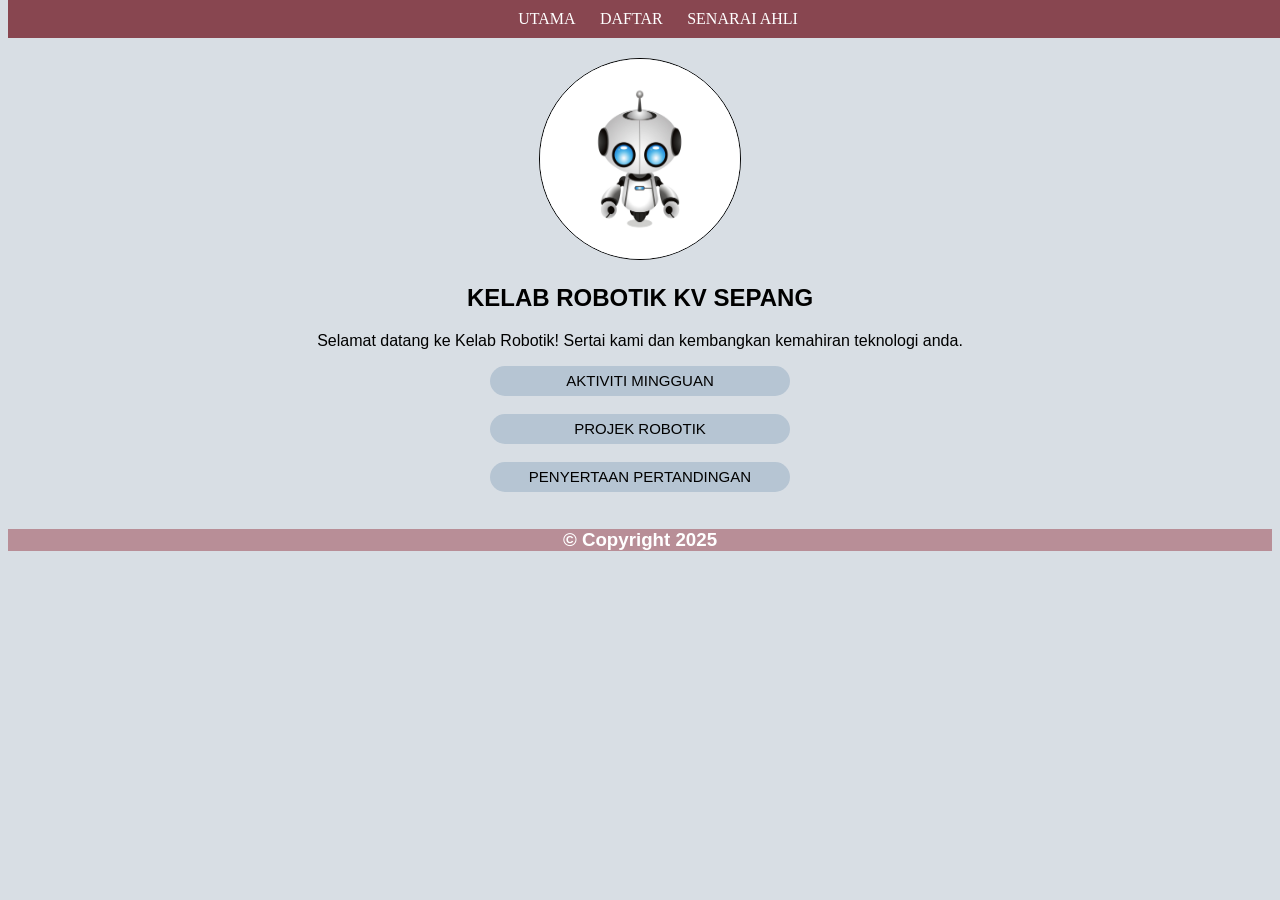
<file: KELAB ROBOTIK/index.html>
<!DOCTYPE html>
<html lang="ms">
    <head>
        <meta charset="UTF-8">
        <meta name="viewport" content="width=device-width, initial-scale=1.0">
            <title>Kelab Robotik KV Sepang</title>
            <link rel="stylesheet" href="styles.css">
    </head>
<body>

    <nav>
        <a href="index.html">UTAMA</a>
        <a href="register.html">DAFTAR</a>
        <a href="members.html">SENARAI AHLI</a>
    </nav>

    <section>
        <img src="robot.jpg" alt="Kelab Robotik" width="200px" height="200px">
            <h1>KELAB ROBOTIK KV SEPANG</h1>
                <p class="intro">Selamat datang ke Kelab Robotik! Sertai kami dan kembangkan kemahiran teknologi anda.</p>
    </section>

    <section>
        <button class="btn">AKTIVITI MINGGUAN</button><br><br>
        <button class="btn">PROJEK ROBOTIK</button><br><br>
        <button class="btn">PENYERTAAN PERTANDINGAN</button><br><br>
    </section>

    <footer>
        <h3>© Copyright 2025</h3>
    </footer>
</body>
</html>
</file>
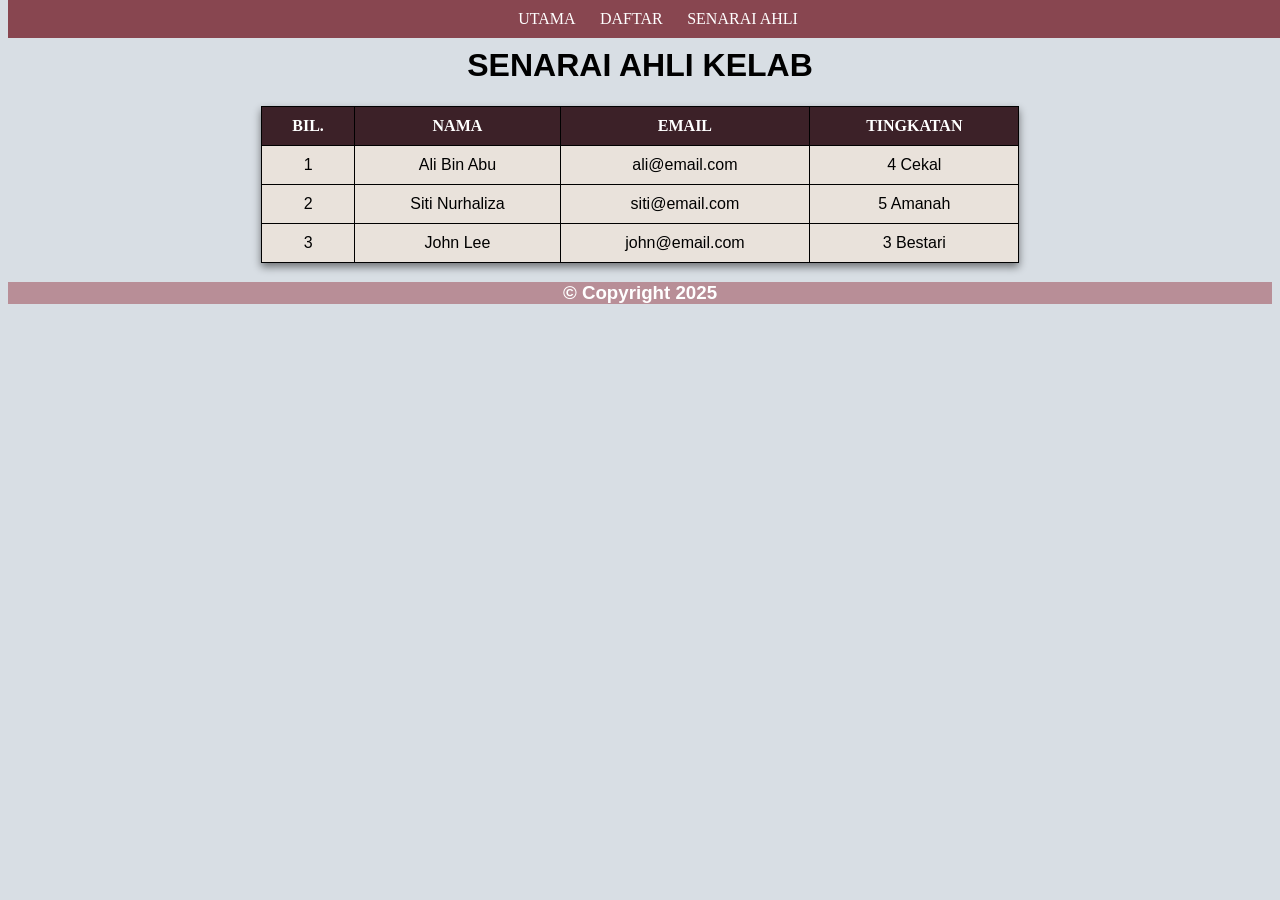
<file: KELAB ROBOTIK/members.html>
<!DOCTYPE html>
<html lang="ms">
    <head>
        <meta charset="UTF-8">
        <meta name="viewport" content="width=device-width, initial-scale=1.0">
            <title>Kelab Robotik KV Sepang</title>
            <link rel="stylesheet" href="styles.css">
    </head>
<header><br>
    <h1>SENARAI AHLI KELAB</h1>
    <nav>
        <a href="index.html">UTAMA</a>
        <a href="register.html">DAFTAR</a>
        <a href="members.html">SENARAI AHLI</a>
    </nav>
</header>
<main>
    <table>
        <thead>
            <tr>
                <th>BIL.</th>
                <th>NAMA</th>
                <th>EMAIL</th>
                <th>TINGKATAN</th>
            </tr>
        </thead>
        <tbody>
            <tr>
                <td>1</td>
                <td>Ali Bin Abu</td>
                <td>ali@email.com</td>
                <td>4 Cekal</td>
            </tr>
            <tr>
                <td>2</td>
                <td>Siti Nurhaliza</td>
                <td>siti@email.com</td>
                <td>5 Amanah</td>
            </tr>
            <tr>
                <td>3</td>
                <td>John Lee</td>
                <td>john@email.com</td>
                <td>3 Bestari</td>
            </tr>
        </tbody>
    </table>
</main>
<footer>
    <h3>&copy; Copyright 2025 </h3>
</footer>
</body>
</html>
</file>
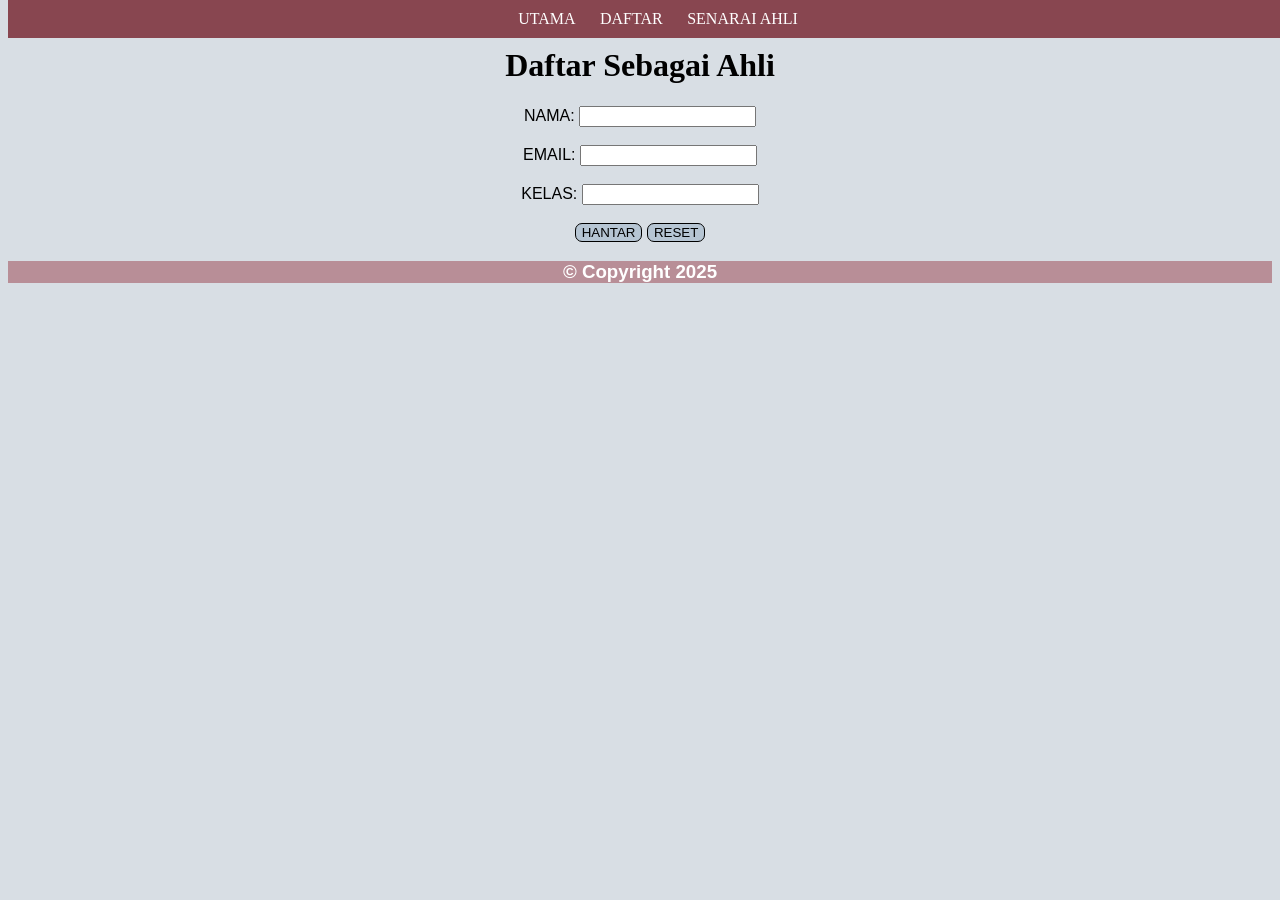
<file: KELAB ROBOTIK/register.html>
<!DOCTYPE html>
<html lang="ms">
<head>
    <meta charset="UTF-8">

    <meta name="viewport" content="width=device-width, initial-scale=1.0">

        <title>Daftar Ahli Kelab Robotik</title>
        <link rel="stylesheet" href="styles.css">
</head>
<body>
    <header><br>
        <h1 class="fade-in">Daftar Sebagai Ahli</h1>
        <nav>
            <a href="index.html">UTAMA</a>
            <a href="register.html">DAFTAR</a>
            <a href="members.html">SENARAI AHLI</a>
        </nav>
</header>
<main>
    <form>
        <label for="name">NAMA:</label>
        <input type="text" id="name" name="name" required>
        <br><br>

        <label for="email">EMAIL:</label>
        <input type="email" id="email" name="email" required>
        <br><br>

        <label for="kelas">KELAS:</label>
        <input type="text" id="kelas" name="kelas" required>
        <br><br>

        <button class="btnb" type="submit">HANTAR</button>
        <button class="btnb" type="reset">RESET</button>
    </form>
</main>
<footer>
    <h3>&copy; Copyright 2025 </h3>
</footer>
</body>
</html>
</file>
<file: KELAB ROBOTIK/styles.css>
<html>
    <style>
        .intro {
            color: blue;
            font-weight: bold;
        }
        
        .custom-list {
            list-style-type: square;
            background-color: lightgray;
            align-content: right;
        }

        body {
            font-family: Arial, sans-serif;
            background-color: #d8dee4;
            text-align: center;
        }

        img {
            border-radius: 100%;
            margin-top: 50px;
            border: 1px solid;
        }
        nav a {
            color: white;
            margin: 10px;
            text-decoration: none;
            font-family: 'Franklin Gothic Heavy';
        }

        nav a:hover {
            text-decoration: underline;
        }

        nav {
            position: fixed;
            top: 0;
            width: 100%;
            background-color: #884650;
            padding: 10px;
        }

        footer {
            color: white;
            background-color: #a1535f92;
        }

        .btn {
            background-color: #b6c5d3;
            border: none;
            border-radius: 15px;
            width: 300px;
            height: 30px;
            font-size: 15px;
            padding: 5px;
        }

        .btn:hover {
            background-color: #3c2128;
            color: white;
        }

        .btnb {
            background-color: #b6c5d3;
            border: 1px solid black;
            border-radius: 7px
        }

        .btnb:hover {
            background-color: #3c2128;
            color: white;
        }

        table {
         width: 60%;
         margin: auto;
         border-collapse: collapse;
         background-color: white; 
         box-shadow: 0 4px 8px rgba(0, 0, 0, 0.49);  
        }

        th {
            background-color: #3c2128;
            font-family: 'Gill Sans MT';
            color: white;
        }

        td {
            background-color: #e9e2db;
        }

        th, td {
            border: 1px solid black;
            padding: 10px;
        }

        @keyframes fadeIn {
            from {
                opacity: 0;
            }
            to {
                opacity: 1;
            }
        }

        .fade-in {
            animation-name: fadeIn;
            animation-duration: 4s;
            animation-timing-function: ease-in-out;
            animation-iteration-count: infinite;
            font-family: 'Franklin Gothic Medium';
        }
    </style>
</html>
</file>
